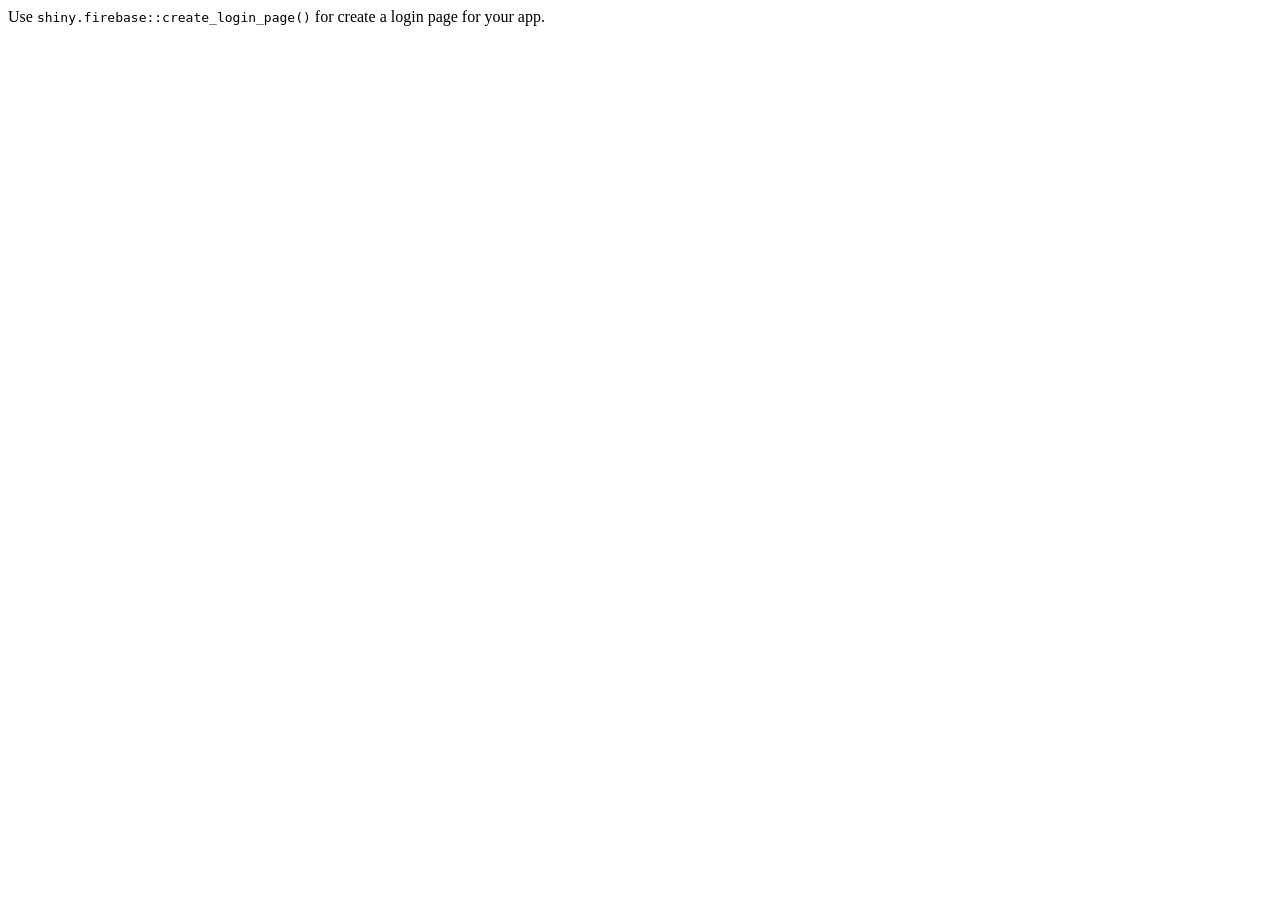
<file: inst/app_template/www/login/index.html>
<!DOCTYPE html>
<html>
  <head>
    <meta http-equiv="content-type" content="text/html; charset=utf-8" />
    <title>Login</title>
  </head>

  <body>
    Use <code>shiny.firebase::create_login_page()</code> for create a login page for your app.
  </body>
</html>
</file>
